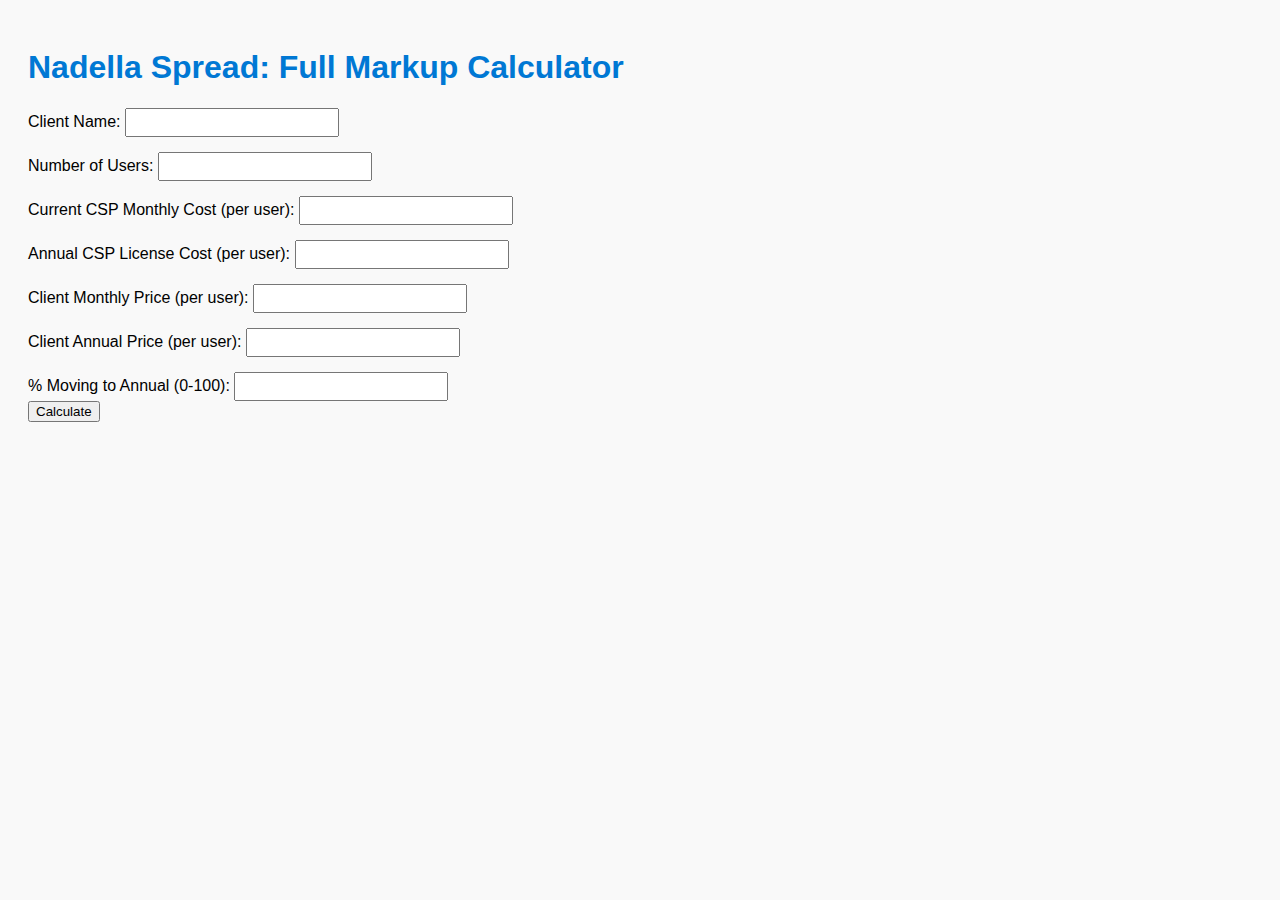
<file: calculator.html>
<!DOCTYPE html>
<html>
<head>
  <meta charset="UTF-8">
  <title>Nadella Spread - Full Markup Calculator</title>
  <style>
    body {
      font-family: 'Inter', sans-serif;
      padding: 20px;
      background-color: #f9f9f9;
    }
    h1 {
      color: #0078D4;
    }
    label {
      display: block;
      margin-top: 15px;
    }
    input {
      width: 200px;
      padding: 5px;
    }
    .result {
      margin-top: 20px;
      font-weight: bold;
    }
  </style>
</head>
<body>
  <h1>Nadella Spread: Full Markup Calculator</h1>
  <label>Client Name: <input type="text" id="clientName" /></label>
  <label>Number of Users: <input type="number" id="userCount" /></label>
  <label>Current CSP Monthly Cost (per user): <input type="number" id="monthlyCost" /></label>
  <label>Annual CSP License Cost (per user): <input type="number" id="annualCost" /></label>
  <label>Client Monthly Price (per user): <input type="number" id="clientMonthlyPrice" /></label>
  <label>Client Annual Price (per user): <input type="number" id="clientAnnualPrice" /></label>
  <label>% Moving to Annual (0-100): <input type="number" id="percentAnnual" /></label>
  <button onclick="calculate()">Calculate</button>

  <div class="result" id="result"></div>

  <script>
    function calculate() {
      const users = parseFloat(document.getElementById('userCount').value);
      const monthly = parseFloat(document.getElementById('monthlyCost').value);
      const annual = parseFloat(document.getElementById('annualCost').value);
      const clientMonthly = parseFloat(document.getElementById('clientMonthlyPrice').value);
      const clientAnnual = parseFloat(document.getElementById('clientAnnualPrice').value);
      const percentAnnual = parseFloat(document.getElementById('percentAnnual').value) / 100;

      const currentCost = users * monthly * 12;
      const optimizedCost = (users * percentAnnual * annual) + (users * (1 - percentAnnual) * monthly * 12);
      const clientRevenue = users * clientAnnual;

      const currentProfit = clientRevenue - currentCost;
      const optimizedProfit = clientRevenue - optimizedCost;
      const deltaProfit = optimizedProfit - currentProfit;

      const markupMonthly = ((clientMonthly - monthly) / monthly) * 100;
      const markupAnnual = ((clientAnnual - annual) / annual) * 100;
      const markupClientMonthlyVsAnnualCSP = (((clientMonthly * 12) - annual) / annual) * 100;

      document.getElementById('result').innerHTML = `
        <p><strong>Current Profit:</strong> $${currentProfit.toFixed(2)}</p>
        <p><strong>Optimized Profit:</strong> $${optimizedProfit.toFixed(2)}</p>
        <p><strong>Potential Gain:</strong> $${deltaProfit.toFixed(2)}</p>
        <hr/>
  <details><summary><strong>What is Markup (Monthly/Monthly)?</strong></summary>
  <p>You pay monthly to the CSP and charge monthly to your client. This shows your per-user margin percentage.</p>
  </details>

  <details><summary><strong>What is Markup (Annual/Annual)?</strong></summary>
  <p>You pay up front for an annual license and bill your client annually. This is your margin on a per-user annual basis.</p>
  </details>

  <details><summary><strong>What is Markup (Monthly Client / Annual CSP)?</strong></summary>
  <p>You pay the CSP up front for the year, but continue billing your client monthly (same invoice). This shows your effective margin based on amortizing the upfront CSP cost.</p>
  </details>
  
        <p><strong>Markup (Monthly/Monthly):</strong> ${markupMonthly.toFixed(1)}%</p>
        <p><strong>Markup (Annual/Annual):</strong> ${markupAnnual.toFixed(1)}%</p>
        <p><strong>Markup (Monthly Client / Annual CSP):</strong> ${markupClientMonthlyVsAnnualCSP.toFixed(1)}%</p>
      `;
    }
  </script>
</body>
</html>
</file>
